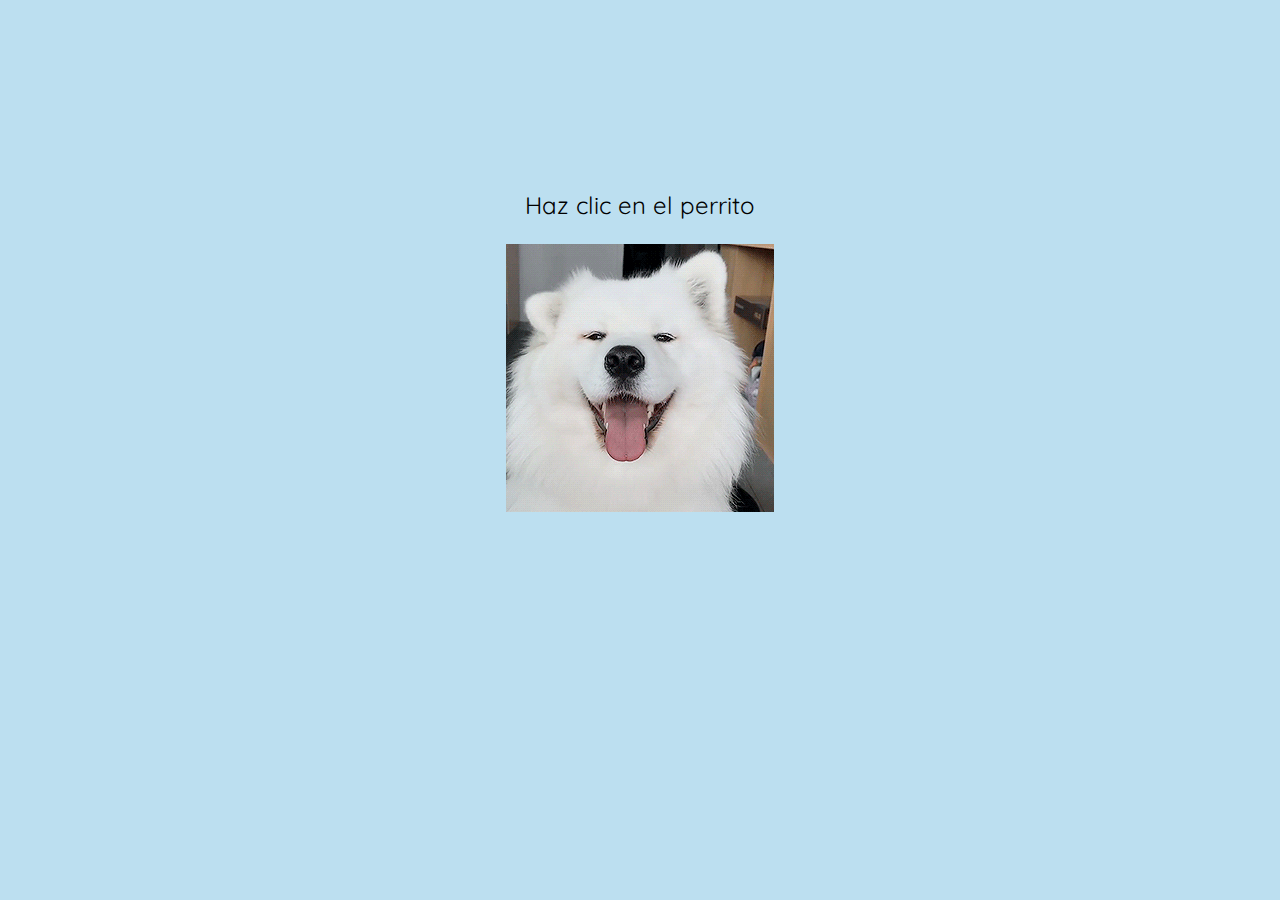
<file: index.html>
<!DOCTYPE html>
<html lang="en">
<head>
    <meta charset="UTF-8">
    <meta http-equiv="X-UA-Compatible" content="IE=edge">
    <meta name="viewport" content="width=device-width, initial-scale=1.0">
    <title>Perritos</title>
    <link rel="stylesheet" type="text/css" href="estilo/style.css">
    <link rel="preconnect" href="https://fonts.googleapis.com">
    <link rel="preconnect" href="https://fonts.gstatic.com" crossorigin>
    <link href="https://fonts.googleapis.com/css2?family=Quicksand&display=swap" rel="stylesheet">
    <link rel="shortcut icon" href="imagen/favicon.ico">
</head>
<body>
    <div class="gif"; style="text-align: center;" >
        <p>Haz clic en el perrito</p>
    <a href="mapa.html">
        <img
    src="imagen/perrito blanco.gif"
    alt="perrito blanco"
  />
      </a>
    </div>
</body>
</html>
</file>
<file: estilo/style.css>
body{
    background-color: rgb(188, 223, 240);
}

.gif{
    margin-top: 15%;
}
p{
    font-family: 'Quicksand', sans-serif;
    font-size: x-large;
}
</file>
